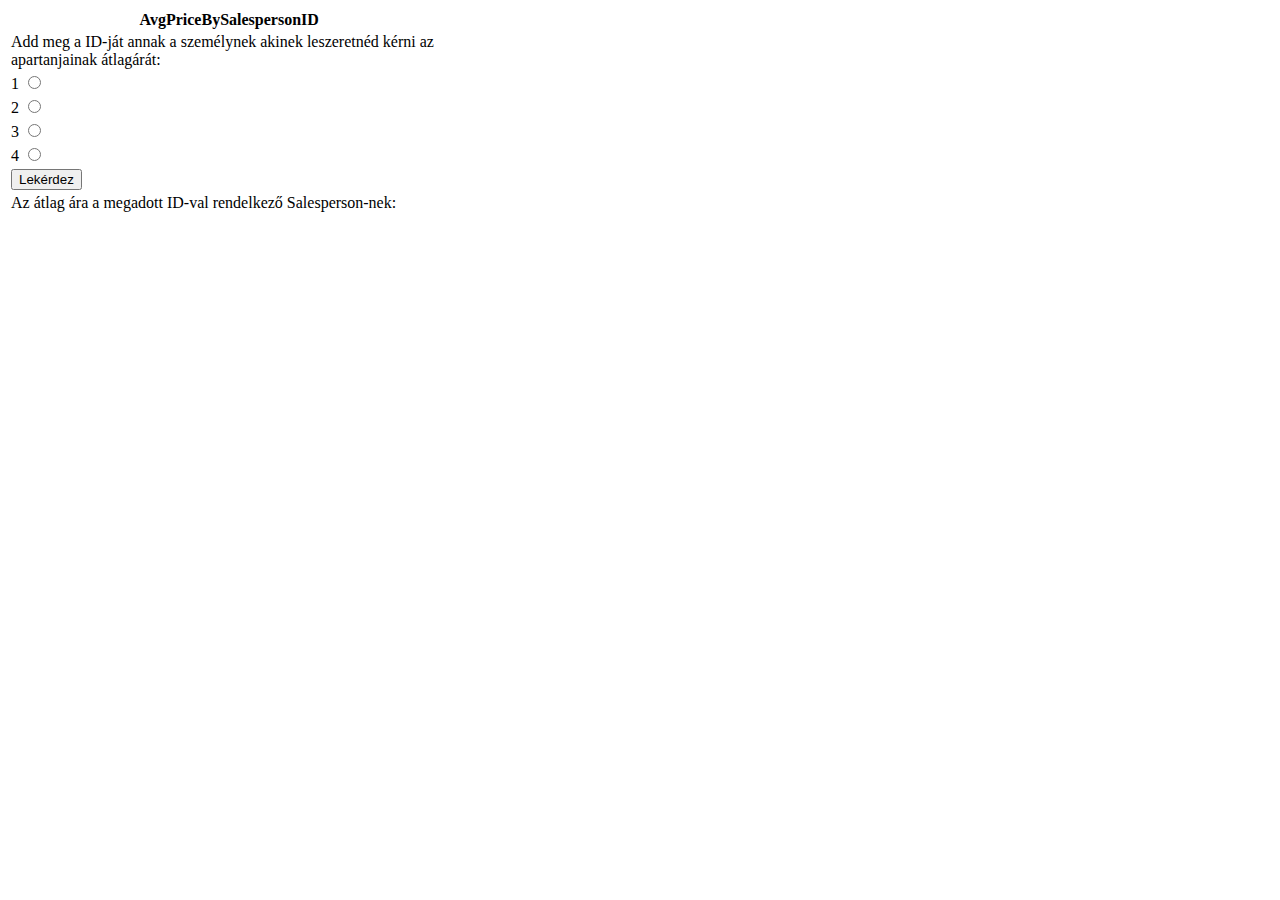
<file: PKURBI_HFT_2023241.JSClient/wwwroot/noncruds.html>
﻿<!DOCTYPE html>
<html>
<head>
    <meta charset="utf-8" />
    <title>Noncrud methods</title>
</head>
<body>
    <!--AvgPriceBySalespersonID(int id)-->
    <div id="avgprice">
        <table width="35%">
            <thead><tr><th>AvgPriceBySalespersonID</th></tr></thead>
            <tbody>
                <tr>
                    <td>
                        Add meg a ID-ját annak a személynek akinek leszeretnéd kérni az apartanjainak átlagárát:
                    </td>
                </tr>
                <tr>
                    <td>
                        1
                        <input type="radio" id="avgprice_r1" value="1" name="avgprice_radio" />
                    </td>
                </tr>
                <tr>
                    <td>
                        2
                        <input type="radio" id="avgprice_r2" value="2" name="avgprice_radio" />
                    </td>
                </tr>
                <tr>
                    <td>
                        3
                        <input type="radio" id="avgprice_r3" value="3" name="avgprice_radio" />
                    </td>
                </tr>
                <tr>
                    <td>
                        4
                        <input type="radio" id="avgprice_r4" value="4" name="avgprice_radio" />
                    </td>
                </tr>
                <tr>
                    <td>
                        <input type="submit" id="avgprice_submit" value="Lekérdez" onclick="AvgPriceBySalespersonID()"/>
                    </td>
                </tr>
                <tr>
                    <td>
                        <label id="avgprice_result">Az átlag ára a megadott ID-val rendelkező Salesperson-nek:</label>
                    </td>
                </tr>
            </tbody>
        </table>
    </div>



    <script src="javascripts/noncruds.js"></script>
</body>
</html>
</file>
